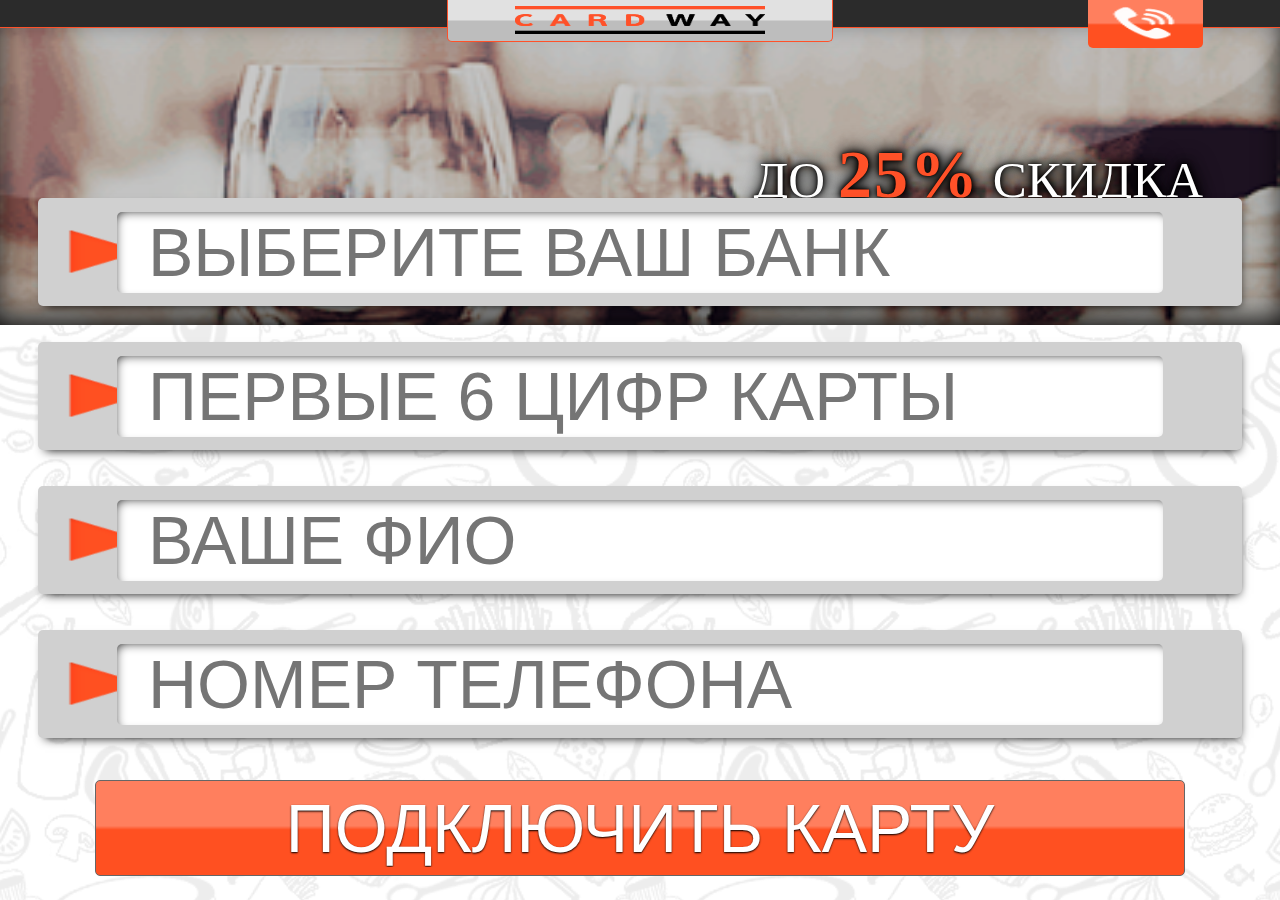
<file: platforms/android/assets/www/index.html>
<!DOCTYPE html> 
<!-- версия программы 12 -->
<html id="html">
    <head>
        <meta charset="utf-8" />
        <meta name="format-detection" content="telephone=no" />
        <!--meta name="viewport" content="user-scalable=yes, initial-scale=1, maximum-scale=1, minimum-scale=1, width=device-width, target-densitydpi=device-dpi" /-->
        <link rel="stylesheet" type="text/css" href="css/index.css" />
		<!--link rel="stylesheet" type="text/css" media="only screen and (max-width:800px)" href="css/800.css" /-->
        
      
        <script type="text/javascript" src="js/jquery-2.1.4.min.js"></script>
        <script type="text/javascript" src="js/index.js"></script>
        <script type="text/javascript" src="js/jquery.maskedinput.js"> </script>
		<script type="text/javascript" charset="utf-8" src="cordova.js"></script>
		<script type="text/javascript" charset="utf-8" src="js/Coordinates.js"></script>
		<script type="text/javascript" charset="utf-8" src="js/geolocation.js"></script>
		<script type="text/javascript" charset="utf-8" src="js/Position.js"></script>
		<script type="text/javascript" charset="utf-8" src="js/PositionError.js"></script>
		<script type="text/javascript" charset="utf-8" src="js/gpsDetector.js"></script>
		<script type="text/javascript" charset="utf-8" src="js/gps.js"></script>

		
    <!-- СЛАЙДЕР -->
        <script src="js/jquery.excoloSlider.min.js"></script>
        <link href="css/jquery.excoloSlider.css" rel="stylesheet" />
    <!-- КОНЕЦ СЛАЙДЕР -->
        
        <title>CardWay</title>
 
    </head>

    <body id="body">

        <div id="wrapper">

<!--------------- ШАПКА ------------------>
                    <div class="header">
                            <div class="logo">
                                <div class="logo_img"></div> 
                            </div>
                            <div class="but_call_wrap">
                                <div class="but_call_body">
                                    <div class="but_call_body_img"></div>
                                </div>
                            </div>
                    </div>
<!--------------- КОНЕЦ - ШАПКА ------------------>

<!--------------- ВЕРХНИЕ БАННЕРЫ ------------------>

                    <div class="banner_str_reg all_banners">
                            <div class="banner_img">
                                    <span class="slogan css_font_size_12">ДО <span class="css_font_size_16">25%</span> СКИДКА<br>В <span class="css_font_size_16">300</span> РЕСТОРАНАХ</span>
                            </div>
                    </div>

                    <div class="banner_str_moi_dannie all_banners">
                            <div class="banner_img">
                                    <span class="slogan css_font_size_12">МОИ ДАННЫЕ</span>
                            </div>
                    </div>

                    <div class="banner_str_filtr all_banners">
                            <div class="banner_img">
                                    <span class="slogan css_font_size_12">ПОИСК ЗАВЕДЕНИЙ</br>ПО ПАРАМЕТРАМ</span>
                            </div>
                    </div>

                    <div class="banner_str_izbrannoe all_banners">
                            <div class="banner_img">
                                    <span class="slogan css_font_size_12">ЗАВЕДЕНИЯ В ИБРАННОМ</span>
                            </div>
                    </div>

                    <div class="banner_poisk_wr all_big_wr all_banners">
                        <div class="all_medium_wr all_margin_center">
                            <div class="pointer"></div>
                            <div class="all_small_wr all_margin_center">
                                <!--div class="css_font_size_18 div_input">ПОИСК ПО НАЗ...</div-->
                                <input class="css_font_size_18 input_stop_click" placeholder="ПОИСК ПО НАЗВАНИЮ" value="" type="text" name="" readonly />
                            </div>
                        </div>
                    </div>    

                    <div class="banner_forma_broni_empty_wr all_big_wr all_banners">
                        <div class="all_medium_wr all_margin_center">
                            <div class="pointer"></div>
                            <div class="all_small_wr all_margin_center">
                                <input form="forma_broni" class="css_font_size_18 input_stop_click" placeholder="НАЗВАНИЕ РЕСТОРАНА" value="" type="text" name="resto_name" readonly />
                            </div>
                        </div>
                    </div>    

                    <!--div class="banner_forma_broni_full_wr all_big_wr all_banners">
                        <div class="all_medium_wr all_margin_center">
                            <div class="pointer"></div>
                            <div class="all_small_wr all_margin_center">
                                <input form="forma_broni" class="css_font_size_18" value="" type="text" name="resto_name" readonly />
                            </div>
                        </div>
                    </div-->
                    <div class="banner_zagolovok_moi_broni all_banners css_font_size_10">
                        <div class="content_zagolovok_moi_broni">
                            <div class="zagolovok_moi_broni_text">НАЗВАНИЕ<br>ЗАВЕДЕНИЯ</div>
                            <div class="zagolovok_moi_broni_text moi_broni_text_status css_font_size_10">СТАТУС</div>
                            <div class="zagolovok_moi_broni_text moi_broni_text_data_zayavki  css_font_size_10">ДАТА </br>ЗАЯВКИ</div>
                            <div class="zagolovok_moi_broni_text moi_broni_text_data_vizita css_font_size_10">ДАТА </br>ВИЗИТА</div>
                        </div>
                    </div>


<!--------------- КОНЕЦ - ВЕРХНИЕ БАННЕРЫ ------------------>


<!--------------- СТРАНИЦА РАГИСТРАЦИИ ------------------>
                    <div class="content_str_reg all_contents">
                        
                        <form class="forma_regist" action="http://test_to_app.zakazstolov24.ru/forma_registr_processing.php" method="post">
                            
                            <div class="reg_banck_wr all_big_wr">
                                <div class="all_medium_wr all_margin_center">
                                    <div class="pointer"></div>
                                    <div class="all_small_wr all_margin_center">
                                        <input class="css_font_size_16" name="bank_name" type="text" value="" placeholder="ВЫБЕРИТЕ ВАШ БАНК" readonly />
                                    </div>
                                </div>
                            </div>    

                            <div class="reg_card_wr all_big_wr">
                                <div class="all_medium_wr all_margin_center">
                                    <div class="pointer"></div>
                                    <div class="all_small_wr all_margin_center">
                                        <!--input class="css_font_size_16" name="card_num" type="text" maxlength="6" value="" placeholder="ПЕРВЫЕ 6 ЦИФР КАРТЫ" onfocus="(this.type='number')" onblur="(this.type='text')" /-->
                                        <input class="css_font_size_16 input_stop_click" name="card_num" type="text" value="" placeholder="ПЕРВЫЕ 6 ЦИФР КАРТЫ" readonly />
                                        <!--script>
                                            $(".reg_card_wr input").mask("9999 - 99 XX - XXXX - XXXX", {placeholder:"_"});
                                        </script-->
                                    </div>
                                </div>
                            </div>    
                            
                            <div class="reg_fio_wr all_big_wr">
                                <div class="all_medium_wr all_margin_center">
                                    <div class="pointer"></div>
                                    <div class="all_small_wr all_margin_center">
                                        <input class="css_font_size_16 input_stop_click" type="text" name="user_fio" value="" placeholder="ВАШЕ ФИО" readonly />
                                    </div>
                                </div>
                            </div>    

                            <div class="reg_phone_wr all_big_wr">
                                <div class="all_medium_wr all_margin_center">
                                    <div class="pointer"></div>
                                    <div class="all_small_wr all_margin_center">
                                        <input class="css_font_size_16 input_stop_click" type="text" name="phone_num" value="" placeholder="НОМЕР ТЕЛЕФОНА" maxlength="11" readonly />
                                        <!--script>
                                            $(".reg_phone_wr input").mask("8 (999) 999-99-99", {placeholder:"_"});
                                        </script-->
                                    </div>
                                </div>
                            </div>    

                            <div class="reg_submit_wr all_but_big_wr">
                                <div class="all_but_medium_wr all_margin_center">
                                    <input class="css_font_size_16 all_margin_center" type="text" value="ПОДКЛЮЧИТЬ КАРТУ" readonly />
                                </div>
                            </div>    

                            <!--input id="submit_reg" class="all_skritiy_input_submit" type="text"-->
                            
                        </form>
                    </div>
<!--------------- КОНЕЦ - СТРАНИЦА РАГИСТРАЦИИ ------------------>


<!--------------- СТРАНИЦА ВСЕ РЕСТОРАНЫ ------------------>
                    <div class="content_vse_restorani all_contents">

                                        <div class="restoran_wr">
                                            <div class="restoran_block all_margin_center">
                                                    <div class="restoran_content">
                                                            <div class="all_restoran_id">
                                                                    +id+
                                                            </div>
                                                            <div class="all_restoran_map_cords">
                                                                    
                                                            </div>
                                                            <div class="restoran_name css_font_size_12 all_restoran_info">
                                                                    <span class="css_font_size_16">+name+</span>
                                                            </div>
                                                            <div class="all_restoran_rating all_restoran_info "></div>
                                                            <div class="restoran_metro css_font_size_12 all_restoran_info">
                                                                    Метро: <span class="css_font_size_14">'+metro+'</span>
                                                            </div>
                                                            <div class="restoran_chek css_font_size_12 all_restoran_info">
                                                                    Средний чек: <span class="css_font_size_14">'+check+' руб.</span>
                                                            </div>
                                                            <div class="restoran_osobennosti css_font_size_12 all_restoran_info"  style="display:none">
                                                                    '+r_osob+'
                                                            </div>
                                                            <div class="restoran_kitch css_font_size_12 all_restoran_info" style="display:none">
                                                                    '+r_kitch+'
                                                            </div>
                                                    </div>
                                            </div>
                                    </div>
                    </div>
<!--------------- КОНЕЦ - СТРАНИЦА ВСЕ РЕСТОРАНЫ ------------------>


<!--------------- СТРАНИЦА РЕСТОРАНА --------------------->


                    <div class="banner_buts_str_restorana_wr all_big_wr all_banners">
                        
                        <div class="restoran_page_map_cords"></div>
						<div class="restoran_page_id"></div>
                        
                        <div class="but_izbrannoe_str_rest_wr all_but_big_wr">
                            <div class="all_but_medium_wr all_margin_center">
                                <input class="css_font_size_12 all_margin_center" type="text" value="В ИЗБРАННОЕ" readonly />
                            </div>
                        </div> 
                        
                        <div class="but_map_str_rest_wr all_but_big_wr">
                            <div class="all_but_medium_wr all_margin_center">
                                <input class="css_font_size_12 all_margin_center" type="text" value="НА КАРТЕ" readonly />
                            </div>
                        </div>    
                                    
                        <div class="block_foto_restorana">
                            <div id="sliderA" class="slider"></div>
                            <div class="foto_restorana_shadow"></div>
                        </div> 
                    </div>

                    <div class="content_str_restorana all_contents css_font_size_18">
                        
                            <div class="about_resto_name">НАЗВАНИЕ РЕСТОРАНА</div>

                            <div class="but_zabronirovat_str_rest_wr all_but_big_wr">
                                <div class="all_but_medium_wr all_margin_center">
                                    <input class="css_font_size_12 all_margin_center" type="text" value="ЗАБРОНИРОВАТЬ" readonly />
                                </div>
                            </div>    
                        
                            <div class="str_rest_info_block css_font_size_14">
                                
                                <div class="about_resto_sale all_resto_info_block">
                                        <div class="all_resto_info_block_img"></div>
                                        <div class="all_resto_info_block_text">СКИДКА</div>
                                </div>
                                
                                <div class="about_resto_metro all_resto_info_block">
                                        <div class="all_resto_info_block_img"></div>
                                        <div class="all_resto_info_block_text">МЕТРО</div>
                                </div>

                                <div class="about_resto_adres all_resto_info_block">
                                        <div class="all_resto_info_block_img"></div>
                                        <div class="all_resto_info_block_text">АДРЕС</div>
                                </div>

                                <div class="about_resto_chek all_resto_info_block">
                                        <div class="all_resto_info_block_img"></div>
                                        <div class="all_resto_info_block_text">СРЕДНИЙ ЧЕК</div>
                                </div>

                                <div class="about_resto_vremya all_resto_info_block">
                                        <div class="all_resto_info_block_img"></div>
                                        <div class="all_resto_info_block_text">ВРЕМЯ РАБОТЫ</div>
                                </div>

                                <div class="about_resto_kitchen all_resto_info_block">
                                        <div class="all_resto_info_block_img"></div>
                                        <div class="all_resto_info_block_text">ТИП КУХНИ</div>
                                </div>
                                                            
                                <div class="but_eshe_str_rest_wr all_resto_info_block">
                                        <a href="#" style="text-decoration: initial">
                                                <input class="css_font_size_14 all_margin_center" type="text" value="Показать больше..." readonly />
                                        </a>
                                </div> 
                            </div>
                            
                            <div class="str_rest_info_block str_rest_info_block_3 css_font_size_14">
                                <div class="zagolovok_resto_opisanie all_filtr_nazvanie_polya css_font_size_12">
                                    ВЫДЕРЖКА ИЗ МЕНЮ
                                </div>
                                <div class="about_resto_menu">
                                    <div class="menu_zagolovok_bluda menu_zagolovok_salad css_font_size_12">САЛАТЫ</div>
                                    <div class="menu_salad_1 all_resto_menu_name_position">-</div>
                                    <div class="menu_salad_1_cost all_resto_menu_cost_position">-</div>
                                    <div class="menu_salad_2 all_resto_menu_name_position">-</div>
                                    <div class="menu_salad_2_cost all_resto_menu_cost_position">-</div>
                                    <div class="menu_zagolovok_bluda menu_zagolovok_soup css_font_size_12">ПЕРВЫЕ БЛЮДА</div>
                                    <div class="menu_soup_1 all_resto_menu_name_position">-</div>
                                    <div class="menu_soup_1_cost all_resto_menu_cost_position">-</div>
                                    <div class="menu_soup_2 all_resto_menu_name_position">-</div>
                                    <div class="menu_soup_2_cost all_resto_menu_cost_position">-</div>
                                    <div class="menu_zagolovok_bluda menu_zagolovok_dishes css_font_size_12">ГОРЯЧИЕ БЛЮДА</div>
                                    <div class="menu_main_dishes_1 all_resto_menu_name_position">-</div>
                                    <div class="menu_main_dishes_1_cost all_resto_menu_cost_position">-</div>
                                    <div class="menu_main_dishes_2 all_resto_menu_name_position">-</div>
                                    <div class="menu_main_dishes_2_cost all_resto_menu_cost_position">-</div>
                                    <div class="menu_zagolovok_bluda menu_zagolovok_drinks css_font_size_12">НАПИТКИ</div>
                                    <div class="menu_drinks_1 all_resto_menu_name_position">-</div>
                                    <div class="menu_drinks_1_cost all_resto_menu_cost_position">-</div>
                                    <div class="menu_drinks_2 all_resto_menu_name_position">-</div>
                                    <div class="menu_drinks_2_cost all_resto_menu_cost_position">-</div>
                                </div>
                                </br>
                            </div>
                            
                            <div class="str_rest_info_block str_rest_info_block_4 css_font_size_14">
                                <div class="zagolovok_resto_opisanie all_filtr_nazvanie_polya css_font_size_12">
                                    ОСОБЕННОСТИ
                                </div>
                                <div class="about_resto_feature">
                                    <!--div class='wr_img'><img class='all_resto_feature_name_position css_font_size_12' src='img/feature/actor.png' /></div><div class='text_feature'>есть сцена</div>
                                    <div class='wr_img'><img class='all_resto_feature_name_position css_font_size_12' src='img/feature/actor.png' /></div><div class='text_feature'>есть сцена</div>
                                    <div class='wr_img'><img class='all_resto_feature_name_position css_font_size_12' src='img/feature/actor.png' /></div><div class='text_feature'>есть сцена</div>
                                    <div class='wr_img'><img class='all_resto_feature_name_position css_font_size_12' src='img/feature/actor.png' /></div><div class='text_feature'>есть сцена</div>
                                    <div class='wr_img'><img class='all_resto_feature_name_position css_font_size_12' src='img/feature/actor.png' /></div><div class='text_feature'>есть сцена</div>
                                    <div class='wr_img'><img class='all_resto_feature_name_position css_font_size_12' src='img/feature/actor.png' /></div><div class='text_feature'>есть сцена</div>
                                    <div class='wr_img'><img class='all_resto_feature_name_position css_font_size_12' src='img/feature/actor.png' /></div><div class='text_feature'>есть сцена</div>
                                    <div class='wr_img'><img class='all_resto_feature_name_position css_font_size_12' src='img/feature/actor.png' /></div><div class='text_feature'>есть сцена</div>
                                    <div class='wr_img'><img class='all_resto_feature_name_position css_font_size_12' src='img/feature/actor.png' /></div><div class='text_feature'>есть сцена</div>
                                    <div class='wr_img'><img class='all_resto_feature_name_position css_font_size_12' src='img/feature/actor.png' /></div><div class='text_feature'>есть сцена</div>
                                    <div class='wr_img'><img class='all_resto_feature_name_position css_font_size_12' src='img/feature/actor.png' /></div><div class='text_feature'>есть сцена</div-->
                                </div>
                                </br>
                            </div>

                            <div class="str_rest_info_block str_rest_info_block_2 css_font_size_14">
                                <div class="zagolovok_resto_opisanie all_filtr_nazvanie_polya css_font_size_12">
                                    О ЗАВЕДЕНИИ
                                </div>
                                <div class="about_resto_opisanie">
                                    Описание заведения отсутствует
                                </div>
                                </br>
                            </div>
                    </div>
<!--------------- КОНЕЦ - СТРАНИЦА РЕСТОРАНА --------------------->

<!--------------- СТРАНИЦА БРОНИРОВАНИЯ --------------------->
                    <div class="content_zabronirovat_stol all_contents">

                        <form id="forma_broni" class="forma_broni" action="http://test_to_app.zakazstolov24.ru/booking.php" method="post">


                                <div class="date_broni_wr all_big_wr">
                                    <div class="all_medium_wr all_margin_center">
                                        <div class="pointer"></div>
                                        <span class="name_for_input all_margin_center css_font_size_14">ДАТА ВИЗИТА</span>
                                        <div class="all_small_wr all_mini_input all_margin_center" >
                                            <input id="date_broni_input" class="css_font_size_16" value="" type="text" name="date_broni" readonly="readonly"/>
                                            <script>
                                                var dt = new Date();
                                                var month = dt.getMonth() + 1 + "";
                                                var day = dt.getDate();
                                                if (day<10) day ='0'+day;
                                                var year = dt.getFullYear();
                                                var str_month = 'сегодня';	
                                              
                                                switch (month){
                                                        case "1":
                                                                str_month = "января";
                                                        break
                                                        case "2":
                                                                str_month = "февраля";
                                                        break
                                                        case "3":
                                                                str_month = "марта";
                                                        break
                                                        case "4":
                                                                str_month = "апреля";
                                                        break
                                                        case "5":
                                                                str_month = "мая";
                                                        break
                                                        case "6":
                                                                str_month = "июня";
                                                        break
                                                        case "7":
                                                                str_month = "июля";
                                                        break
                                                        case "8":
                                                                str_month = "августа";
                                                        break
                                                        case "9":
                                                                str_month = "сентября";
                                                        break
                                                        case "10":
                                                                str_month = "октября";
                                                        break
                                                        case "11":
                                                                str_month = "ноября";
                                                        break
                                                        case "12":
                                                                str_month = "декабря";
                                                        break
                                                }
                                                $("#date_broni_input").val(day + " " + str_month);
                                            </script>
                                        </div>
                                    </div>
                                </div>    

                                <div class="time_broni_wr all_big_wr">
                                    <div class="all_medium_wr all_margin_center">
                                        <div class="pointer"></div>
                                        <span class="name_for_input all_margin_center css_font_size_14">ВРЕМЯ ВИЗИТА</span>
                                        <div class="all_small_wr all_mini_input all_margin_center" >
                                            <input id="time_broni_input" class="css_font_size_16" value="" type="text" name="time_broni" readonly="readonly" />
                                            <script>
                                                var dt_time = new Date();
                                                var hour = dt_time.getHours()+1;
                                                if (hour<10) hour='0'+hour;
                                                var minute = dt_time.getMinutes();
                                                if (minute<10) minute ='0'+minute;
                                                time_broni_input.value = hour+':'+minute;
                                            </script>
                                        </div>
                                    </div>
                                </div>    

                                <div class="number_person_wr all_big_wr">
                                    <div class="all_medium_wr all_margin_center">
                                        <div class="pointer"></div>
                                        <span class="name_for_input all_margin_center css_font_size_14">ПЕРСОН</span>
                                        <div class="all_small_wr all_mini_input all_margin_center">
                                            <input class="css_font_size_16" placeholder="" value="2 персоны" type="text" name="number_person" readonly="readonly" />
                                        </div>
                                    </div>
                                </div>    

                                <div class="pojelaniy_broni_wr all_big_wr">
                                    <div class="all_medium_wr all_margin_center">
                                        <div class="pointer"></div>
                                        <div class="all_small_wr all_margin_center">
                                            <!--input class="css_font_size_16" placeholder="ПОЖЕЛАНИЯ: этаж, vip, ..." type="text" name="pojelaniy_broni"-->
                                            <textarea class="css_font_size_16" rows="1" cols="1" name="pojelaniy_broni" placeholder="ПОЖЕЛАНИЯ: этаж, vip, ..."></textarea>
                                        </div>
                                    </div>
                                </div> 

                                <input id="tel_number_input" style="display:none" type="text" value="" name="tel_number" />

                                <div class="reserv_submit_wr all_but_big_wr">
                                    <div class="all_but_medium_wr all_margin_center">
                                        <input class="css_font_size_16 all_margin_center" type="text" value="ПОДТВЕРДИТЬ БРОНЬ" readonly />
                                    </div>
                                </div>    

                                <input id="submit_broni" class="all_skritiy_input_submit" type="text">
                        </form>

                    </div>
<!--------------- КОНЕЦ - СТРАНИЦА БРОНИРОВАНИЯ --------------------->


<!--------------- СТРАНИЦА ПОИСК ПО ПАРАМЕТРАМ (ФИЛЬТР) --------------------->

                    <div class="content_filtr all_contents">

                        <div class="all_filtr_nazvanie_polya css_font_size_10">Средний чек</div>

                        <form class="filtr_block_radio_but all_but_blocks css_font_size_14">
                                <input type="checkbox"  id="chek_do_1500" class="bill_radio resto_filtr all_resto_filtr_input"/>
                                <label class="all_but_medium_wr"><span>до 1500</span></label>

                                <input type="checkbox"  id="chek_1500_3000" class="bill_radio resto_filtr all_resto_filtr_input" /> 
                                <label class="all_but_medium_wr chek_1500_3000"><span>1500 - 3000</span></label>

                                <input type="checkbox"  id="chek_bolee_3000" class="bill_radio resto_filtr all_resto_filtr_input" /> 
                                <label class="all_but_medium_wr"><span>более 3000</span></label>
                        </form> 

                        <div class="filtr_metro_wr all_big_wr">
                            <div class="all_filtr_nazvanie_polya css_font_size_10" style="display:none" >Станции метро</div>
                            <div class="all_medium_wr all_margin_center">
                                <div class="pointer"></div>
                                <div class="pointer_close"></div>
                                <div class="all_small_wr all_margin_center">
                                    <!--input class="css_font_size_16" type="text" name="filtr_metro" value="" placeholder="ВЫБЕРИТЕ МЕТРО" readonly /-->
                                    <div class="text_div css_font_size_16">ВЫБЕРИТЕ МЕТРО</div>
                                </div>
                            </div>
                        </div>    

                        <div class="filtr_kitchen_wr all_big_wr">
                            <div class="all_filtr_nazvanie_polya css_font_size_10" style="display:none" >Тип кухни</div>
                            <div class="all_medium_wr all_margin_center">
                                <div class="pointer"></div>
                                <div class="pointer_close"></div>
                                <div class="all_small_wr all_margin_center">
                                    <!--input class="css_font_size_16" type="text" name="filtr_kitchen" value="" placeholder="ВЫБЕРИТЕ ТИП КУХНИ" readonly /-->
                                    <div class="text_div css_font_size_16">ВЫБЕРИТЕ ТИП КУХНИ</div>
                                </div>
                            </div>
                        </div>    

                        <div class="filtr_osobennost_wr all_big_wr">
                            <div class="all_filtr_nazvanie_polya css_font_size_10" style="display:none" >Особенности заведения</div>
                            <div class="all_medium_wr all_margin_center">
                                <div class="pointer"></div>
                                <div class="pointer_close"></div>
                                <div class="all_small_wr all_margin_center">
                                    <!--input class="css_font_size_16" type="text" name="filtr_osobennost" value="" placeholder="ВЫБЕРИТЕ ОСОБЕННОСТИ" readonly /-->
                                    <div class="text_div css_font_size_16">ВЫБЕРИТЕ ОСОБЕННОСТИ</div>
                                </div>
                            </div>
                        </div>  

                        <div class="filtr_submit_wr all_but_big_wr">
                            <div class="all_but_medium_wr all_margin_center">
                                <a href="#" style="text-decoration: initial">
                                <input type="button" id="construction" class="css_font_size_16 all_margin_center" value="ПОКАЗАТЬ ВСЕ">
                                </a>
                            </div>
                        </div>    
                    </div>

<!--------------- КОНЕЦ - СТРАНИЦА ПОИСК ПО ПАРАМЕТРАМ --------------------->


<!--------------- СТРАНИЦА ЗАВЕДЕНИЯ НА КАРТЕ --------------------->
                    <div class="content_pokazat_na_karte all_contents">

                          <div id="map"></div>

                    </div>
<!--------------- КОНЕЦ - СТРАНИЦА ЗАВЕДЕНИЯ НА КАРТЕ --------------------->


<!--------------- СТРАНИЦА ИЗБРАННОЕ --------------------->
                    <div class="content_izbrannoe all_contents">
						<div class="all_favorites_id"></div>
                        </br>
                            <div class="restoran_wr">
                            </div>
                    </div>
<!--------------- КОНЕЦ - СТРАНИЦА ИБРАННОЕ --------------------->


<!--------------- СТРАНИЦА МОИ БРОНИ --------------------->
                    <div class="content_moi_broni all_contents">
                        <div class="all_booking">
                                                                        <div class="moi_broni_info_big_wr css_font_size_14">
                                                                                <div class="moi_broni_info_medium_wr all_margin_center">
                                                                                        <div class="all_info_moi_broni moi_broni_resto_name">
                                                                                                НАЗВАНИЕ
                                                                                        </div>
                                                                                        <div class="all_info_moi_broni"> 
                                                                                                Принята
                                                                                        </div>	
                                                                                        <div class="all_info_moi_broni moi_broni_text_data_zayavki css_font_size_10"> 
                                                                                                2015.03.02</br>11:00
                                                                                        </div>
                                                                                        <div class="all_info_moi_broni moi_broni_text_data_vizita css_font_size_10">
                                                                                                <div class="moi_broni_vremya_zayavki">2015.03.02</div><div class="moi_broni_data_zayavki">11:00</div>
                                                                                        </div>
                                                                                        <div class="all_info_moi_broni delete_line_moi_broni">
                                                                                        </div>	
                                                                                </div>
                                                                        </div>
                        </div>

                    </div>
<!--------------- КОНЕЦ - СТРАНИЦА МОИ БРОНИ --------------------->

                </div>

            </div>
<!--------------- КОНЕЦ - wrapper --------------------->


        
<!--------------- МЕНЮ ------------------>
        <div class="wr_menu">
                <div class="wr_menu_content">
                        <div class="menu_decor">
                                <div></div>
                                <div></div>
                                <div></div>
                        </div>
                </div>
        </div>
<!--------------- КОНЕЦ - МЕНЮ ------------------> 


<!--------------- МОДАЛЬНЫЕ ОКНА -------------------->
    <!-- модальное окно - общая ЗАЛИВКА -->
            <div class="zalivka_modal all_modals" id="zalivka_modal"></div>	
    <!-- конец - модальное окно - общая ЗАЛИВКА -->
    
    
    <!-- модальное окно - MENU -->
            <div class="all_modals menu_modal">
                    <div class="menu_decor">
                            <div></div>
                            <div></div>
                            <div></div>
                    </div>
                    <div class="menu_content css_font_size_16">
                            <div class="item_k_spisku_restoranov all_menu_item">
                                    <div class="all_icons_for_menu icon_k_spisku_restoranov"></div>
                                    <div class="all_menu_item_text">Все рестораны</div>
                            </div>
                            <div class="item_forma_broni all_menu_item">
                                    <div class="all_icons_for_menu icon_forma_broni"></div>                                                    
                                    <div class="all_menu_item_text">Форма бронирования</div>
                            </div>
                            <div class="item_menu_poisk_param all_menu_item">
                                    <div class="all_icons_for_menu icon_poisk_param"></div>                                                    
                                    <div class="all_menu_item_text">Фильтр</div>
                            </div>
                            <div class="item_menu_poblizoti all_menu_item">
                                    <div class="all_icons_for_menu icon_poblizoti"></div>                                                    
                                    <div class="all_menu_item_text">На карте</div>
                            </div>
                            <div class="item_menu_izbrannoe all_menu_item">
                                    <div class="all_icons_for_menu icon_izbrannoe"></div>                                                    
                                    <div class="all_menu_item_text">Избранное</div>
                            </div>
                            <div class="item_menu_broni all_menu_item">
                                    <div class="all_icons_for_menu icon_broni"></div>                                                    
                                    <div class="all_menu_item_text">Мои брони</div>
                            </div>
                            <div class="item_menu_dannie all_menu_item">
                                    <div class="all_icons_for_menu icon_dannie"></div>                                                    
                                    <div class="all_menu_item_text">Мои данные</div>
                            </div>
                    </div>
            </div>
    <!-- конец - модальное окно - MENU -->
    
    
    <!-- модальное окно - контакты -->
            <div class="all_modals call_modal">
                    <div class="call_modal_content">
                            <div class="close_modal"></div>

                            <div class="zakazat_zvonok_wr all_but_big_wr">
                                <div class="all_but_medium_wr all_margin_center">
                                    <input class="css_font_size_14 all_margin_center" type="button" value="ЗАКАЗАТЬ ОБРАТНЫЙ ЗВОНОК" />
                                </div>
                            </div>    

                            <div class="sdelat_zvonok_wr all_but_big_wr">
                                <div class="all_but_medium_wr all_margin_center">
                                    <input class="css_font_size_14 all_margin_center" type="button" value="НАПИСАТЬ НАМ" />
                                </div>
                            </div>

                            <div class="contacts css_font_size_10">
                                +7 (495) 722-00-23 <br/><br/>
                                <span>info@cardway.ru</span>
                            </div>

                     </div>
            </div>
    <!-- конец - модальное окно - контакты -->

    <!-- модальное окно - выбор БАНКА -->
            <div class="filtr_banck_modal all_filtr_modals all_modals css_font_size_16">
                    <div class="all_modal_head">Выберите Ваш Банк</div>
                    
                    <form id="filtr_banck_modal_content" class="all_modals_content"></form>
                    
                    <div class="contacts css_font_size_10" style="font-size: 13px;">
                            +7 (495) 722-00-23 <br><br>
                            info@cardway.ru
                    </div>                    
            </div>
    <!-- конец - модальное окно - выбор БАНКА -->

    <!-- модальное окно - выбор МЕТРО -->
            <div class="filtr_metro_modal all_filtr_modals all_modals css_font_size_16">
                    <div class="all_modal_head">Выберите метро</div>
                    <input type="text" class="metro_search" value="" placeholder="ПОИСК МЕТРО" />
                    <form id="filtr_metro_modal_content" class="all_modals_content"></form>
                    <div class="filtr_metro_reset_but_wr all_but_big_wr">
                        <div class="all_but_medium_wr all_margin_center">
                            <input form="#" class="css_font_size_16 all_margin_center" type="reset" value="СБРОСИТЬ" />
                        </div>
                    </div>    
                    <div class="all_ok_close_but all_but_big_wr">
                        <div class="all_but_medium_wr all_margin_center">
                            <input class="css_font_size_16 all_margin_center" type="button" value="OK" />
                        </div>
                    </div>    
            </div>
    <!-- конец - модальное окно - выбор МЕТРО -->

    <!-- модальное окно - выбор ТИПА КУХНИ -->
            <div class="filtr_kitchen_modal all_filtr_modals all_modals css_font_size_16">
                    <div class="all_modal_head">Выберите тип кухни</div>
                    
                    <form id="filtr_kitchen_modal_content" class="all_modals_content"></form>
                    <div class="filtr_kitchen_reset_but_wr all_but_big_wr">
                        <div class="all_but_medium_wr all_margin_center">
                            <input form="#" class="css_font_size_16 all_margin_center" type="reset" value="СБРОСИТЬ" />
                        </div>
                    </div>    
                    <div class="all_ok_close_but all_but_big_wr">
                        <div class="all_but_medium_wr all_margin_center">
                            <input class="css_font_size_16 all_margin_center" type="button" value="OK" />
                        </div>
                    </div>    
            </div>
    <!-- конец - модальное окно - выбор ТИПА КУХНИ -->

    <!-- модальное окно - выбор ОСОБЕННОСТИ -->
            <div class="filtr_osobennost_modal all_filtr_modals all_modals css_font_size_16">
                    <div class="all_modal_head">Выберите особенности</div>
                    
                    <form id="filtr_osobennost_modal_content" class="all_modals_content"></form>
                    <div class="filtr_osobennost_reset_but_wr all_but_big_wr">
                        <div class="all_but_medium_wr all_margin_center">
                            <input form="#" class="css_font_size_16 all_margin_center" type="reset" value="СБРОСИТЬ" />
                        </div>
                    </div>    
                    <div class="all_ok_close_but all_but_big_wr">
                        <div class="all_but_medium_wr all_margin_center">
                            <input class="css_font_size_16 all_margin_center" type="button" value="OK" />
                        </div>
                    </div>    
            </div>
    <!-- конец - модальное окно - выбор ОСОБЕННОСТИ -->
    
    <!-- модальное окно - ALERT -->
            <div class="new_alert_modal all_modals all_margin_center css_font_size_16">
                    <div class="all_modal_head" style="height: initial"></div>
                    <div class="all_modals_content"></div>
                    <div class="all_ok_close_but all_but_big_wr" style="height: 30%">
                        <div class="all_but_medium_wr all_margin_center">
                            <input class="css_font_size_16 all_margin_center" type="button" value="OK" />
                        </div>
                    </div>    
            </div>
    <!-- конец - модальное окно - ALERT -->

    <!-- модальное окно - ВЫБОР ВРЕМЕНИ/ДАТЫ/КОЛИЧЕСТВО ПЕРСОН -->
            <div class="modal_param_change all_modals all_margin_center">
                <div class="wr_block_result">
                    <div class="css_font_size_16">Укажите...</div>
                    <input id="wr_block_result_input" value="" type="text" readonly />
                </div>
                <div class="wr_drum">
                    <div class="first_drum_block all_drums">
                        <div class="first_drum_content all_drums_content">
                            <div>Данные</div>
                        </div>
                    </div>
                    <div class="second_drum_block all_drums">
                        <div class="second_drum_content all_drums_content"></div>
                    </div>
                </div>
                <div class="all_ok_close_but all_but_big_wr">
                    <div class="all_but_medium_wr all_margin_center">
                        <input class="css_font_size_16 all_margin_center" type="button" value="OK" />
                    </div>
                </div>
            </div>
    <!-- конец - модальное окно - ВЫБОР ВРЕМЕНИ -->
    
    <!-- модальное окно - ЗАГРУЗКА -->
    
            <div class="modal_load_page all_modals all_margin_center css_font_size_16">
                <div class="all_modal_head css_font_size_14" style="height: initial">Подождите идет загрузка...</div>
                    <img class="wait all_margin_center" src="img/wait.gif" /> <!--картинка индикатора загрузки-->
                    <div class="all_ok_close_but all_but_big_wr">
                        <div class="all_but_medium_wr all_margin_center">
                            <input class="css_font_size_16 all_margin_center" type="button" value="OK" />
                        </div>
                    </div>    
            </div>
 
    <!-- конец - модальное окно - ЗАГРУЗКА -->
    
    <!-- модальное окно - НАПИСАТЬ НАМ -->
    
            <!--div class="mail_to_modal all_modals all_margin_center css_font_size_16">
                    <div class="all_modal_head">Введите текс сообщения</div>
                    
                    <form id="filtr_osobennost_modal_content" class="all_modals_content">
                        <input />
                    </form>
                    <div class="all_ok_close_but all_but_big_wr">
                        <div class="all_but_medium_wr all_margin_center">
                            <input form="#" class="css_font_size_16 all_margin_center" type="reset" value="СБРОСИТЬ" />
                        </div>
                    </div>    
                    <div class="all_ok_close_but all_but_big_wr">
                        <div class="all_but_medium_wr all_margin_center">
                            <input class="css_font_size_16 all_margin_center" type="button" value="OK" />
                        </div>
                    </div>    
            </div-->
            
            <div class="mail_to_modal all_modals all_margin_center css_font_size_16">
                    <div class="all_modal_head" >Введите текст сообщения</div>
                    <form class="forma_regist"  action="http://test_to_app.zakazstolov24.ru/mail_to_processing.php" method="post">
                        <div class="all_modals_content">
                            <textarea id="mail_for_us" class="css_font_size_16" value="" rows="5" name="napisat_nam" placeholder="  ..."></textarea>
                        </div>
                        <div class="mail_to_but_reset all_ok_close_but all_but_big_wr">
                            <div class="all_but_medium_wr all_margin_center">
                                <input form="#" class="css_font_size_16 all_margin_center" type="button" value="СБРОСИТЬ" readonly/>
                            </div>
                        </div>    
                        <div class="mail_to_but_ok all_ok_close_but all_but_big_wr">
                            <div class="all_but_medium_wr all_margin_center">
                                <input class="css_font_size_16 all_margin_center" type="button" value="OK" readonly/>
                            </div>
                        </div> 
                    </form>
            </div>

 
    <!-- конец - модальное окно - НАПИСАТЬ НАМ -->
    
    <!-- кнопка наверх -->
    <div class="but_up">
        <div>Наверх</div>
    </div>
    <!-- конец - кнопка наверх -->
    
    
<!--------------- КОНЕЦ - МОДАЛЬНЫЕ ОКНА -------------------->

<!--------------- ТЕСТИЛКА -------------------->




<!--------------- КОНЕЦ - ТЕСТИЛКА -------------------->

		
        
    </body>

    <script type="text/javascript">
        app.initialize();
    </script>
	
</html>
</file>
<file: platforms/android/assets/www/css/index.css>
/* ОБЩИЕ ПРАВИЛА ДЛЯ ГРУПП ЭЛЕМЕНТОВ */

* {
    margin: 0;
    padding: 0;
    border: 0;
    -webkit-tap-highlight-color: transparent;
    font-weight: normal;
}

.css_font_size_6{
    font-size: 6px;
}
.css_font_size_8{
    font-size: 8px;
}
.css_font_size_10{
    font-size: 10px;
}
.css_font_size_12{
    font-size: 12px;
}
.css_font_size_14{
    font-size: 14px;
}
.css_font_size_16{
    font-size: 16px;
}

.all_margin_center{
    position: absolute;
    margin: auto;
    top: 0;
    bottom: 0;
    left: 0;
    right: 0;
}

.all_contents{ /* Все страницы приложения */
	display:none;
	width:92%;
	height:80%;
	margin:0% 0 0 8%;
	position: relative;
        /*position: absolute;*/
        bottom: 0;
}

.all_menu_item{ /* Пункты меню из списка меню */
        position: relative;
	display:table;
	width:88%;
	height:14.3%;
	border-bottom:dashed 1px silver;
	vertical-align:middle;
	text-align:left;
	/*padding:0 3% 0 3%;*/
        left: 6%;
	color:#454545;
        background-position-x: 0%;
}

.all_menu_item_hover{
        background-position-x: 100% !important;
        color: black !important;
        font-weight: bold !important;
}

.all_menu_item_text{	/* Контент пунктов меню */
	display:table-cell;
	vertical-align:middle;
        width: 82%;
        font-weight: inherit;
}

.all_icons_for_menu{
    display: inline-block;
    position: absolute;
    width: 12%;
    height: 50%;
    background: url(../img/cins_for_menu_v2.png) no-repeat;
    background-size: 300% 800%;
    background-position-x: inherit !important;
    margin: auto;
    top: 0;
    bottom: 0;
}

.all_modals{ /* Все всплывающие окна */
	position: fixed;
	display: none;
        text-align:center;
        width: 100%;
        height: 100%;
	z-index:100;
	/*padding-top: 4%;*/
        top:0;
	/*bottom: 0;*/
	margin: auto;
}

.all_modals_content{ /* Все элементы всплывающих окон / временное правило */
        position: relative;
        display: inline-block;
        height: 77%;
        width: 80%;
        overflow-y: scroll;
        text-align: left;
        border-top: 4px solid #ff5129;
        border-bottom: 4px solid #ff5129;
}

.all_skritiy_input_submit{
        display: none;
}

.all_big_wr, .all_but_big_wr {
        position: relative;
        width: 100%;
        height: 20%;
}

.all_medium_wr {
        display:table;
        width: 94%;
        height: 75%;
        background: #d0d0d0;
        border-radius: 5px;
        box-shadow: black 2px 5px 10px -5px;
}

.all_small_wr {
        display: table;
        width: 87%;
        height: 75%;
        right: -8%;
        vertical-align: middle;
}

.all_small_wr input, .all_small_wr div, .all_small_wr textarea{
        display: table-cell;
        vertical-align: middle;
        width: 97%;
        height: 100%;
        padding-left: 3%;
        border-radius: 5px;
        background: white;
        text-align:inherit;
        box-shadow: inset black 3px 4px 12px -6px;
}

.all_but_big_wr input{
        width: 100%;
        background: none !important;
        color: white;
        text-shadow: 0px 1px 2px black;
        text-align:center;
}

.all_but_medium_wr{
        width: 85%;
        height: 65%;
        background: url(../img/bg_but.png);
        background-size: 100% 100%;
        //background: -webkit-gradient(linear, left top, left bottom, color-stop(0%,#ff7e60), color-stop(48%,#ff7e60), color-stop(52%,#ff5129), color-stop(100%,#ff5129));
        color:white;
        border-radius:5px;
        border: solid 1px #666666;
}

.all_but_medium_wr_hover{
        background-color:#ff5128;
        background:  -webkit-gradient(linear, left top, left bottom, color-stop(0%,#ff5129), color-stop(38%,#ff5129), color-stop(62%,#ff7e60), color-stop(100%,#ff7e60));
        box-shadow: inset black 1px 1px 15px -5px;
}

.all_modal_head {
        display: inline-block;
        margin: auto;
        width: 85%;
        height: 7%;
        margin-top:4%;
        bottom: initial;
        text-align: center;
        //border-bottom: 4px solid #ff5129;
        color: white;
        text-transform: uppercase;
        font-weight: bold;
}

.all_banners{
        display: none;
        z-index: 1;
        height: 17%;
        /*bottom: -1%;*/
}

.banner_poisk_wr .all_medium_wr{
        height: 65%;
}

/* КОНЕЦ - ОБЩИЕ ПРАВИЛА ДЛЯ ГРУПП ЭЛЕМЕНТОВ */


html, body, #wrapper{
        height: 100%;
        width:100%;
}
html{
        background: url(../img/main_bg_v8.png) repeat;
        background-size: 50%;
}

#wrapper{
	position:absolute;
	/*background-color:#f5f5f5;*/
	font-family:verdana;
	/*background: url(../img/main_bg_v2.png) repeat;
        background-size: 1.5%;*/
}


/* ШАПКА */
.header{
	position:relative;
	/*display:table;*/
	width:100%;
	height:3%;
	top:0;
	border-bottom:1px solid #ff5129;
        margin-bottom: -1px;
        text-align:center;
	background-color:#2b2b2b;
	z-index:10;
}

.logo{
        position: absolute;
        margin: auto;
        left: 0;
        right: 0;
        width: 30%;
        height: 150%;
        background-color: silver;
        //background: url(../img/bg_but.png) repeat-x;
        background: -webkit-gradient(linear, left top, left bottom, color-stop(0%,#e1e1e1), color-stop(48%,#e1e1e1), color-stop(52%,#bdbdbd), color-stop(100%,#bdbdbd));
        border-radius: 0 0 5px 5px;
        border: 1px solid #ff5129;
        border-top: none;
        z-index: 1;
}

.logo_img{
        display: block;
        background-image: url(../img/logo_cardway_big.png);
        background-repeat: no-repeat;
        background-size: 65% 70%;
        background-position: 50% 50%;
        position: absolute;
        width: 100%;
        height: 100%;
}

.but_call_wrap{
        position: absolute;
        width: 15%;
        height: 220%;
        right: 3%;
        /*outline: solid 2px white;*/
}

.but_call_wrap_hover .but_call_body_img{
        background-position: -5% 29% !important;
}

.but_call_body{
        width: 60%;
        height: 80%;
        top: 0px;
        right: 0%;
        left: 0%;
        margin: auto;
        position: absolute;
        background: url(../img/bg_but.png);
        background-size: 100% 100%;
        //background: -webkit-gradient(linear, left top, left bottom, color-stop(0%,#ff7e60), color-stop(48%,#ff7e60), color-stop(52%,#ff5128), color-stop(100%,#ff5128));
        border-radius: 0em 0em 5px 5px;       
}

.but_call_body_img{
        width: 100%;
        height: 100%;
        background: url(../img/cins_for_menu_v2.png) no-repeat;
        background-size: 250% 780%;
        background-position: 50% 29%;
}
/* КОНЕЦ - ШАПКА */

/* КНОПКА "НАВЕРХ" */
.but_up {
  display: none;
  position: fixed;
  top: 0;
  background: rgba(0, 0, 0, 0.70);
  /* height: 30px; */
  width: 100%;
  text-align: center;
  padding: 8px 0;
  text-transform: uppercase;
  color: white;
  text-shadow: 1px 1px 0 black;
  letter-spacing: 1px;
  z-index: 100;
}
/* КОНЕЦ - КНОПКА "НАВЕРХ" */

/* МЕНЮ */
.wr_menu{
        position: absolute;
        left: 0;
        width: 8%;
        height: 80%;
        z-index: 100;
}

.wr_menu_content{
        width: 45%;
        left: 0;
        position: absolute;
        background: #d0d0d0;
        border-radius: 0 5px 5px 0;
        margin: auto;
        bottom: 2%;
        box-shadow: 4px 3px 10px -5px black;
        border: 1px solid silver;
}

.menu_modal{
        display: none;
        width: 80%;
        left: 0%;
        height: 74%;
        top: initial;
        bottom: 2%;
        background: white;
	border-radius:0 5px 5px 0;
	box-shadow: 4px 3px 10px -5px black;
}

.menu_decor{
        position: absolute;
        display: inline-block;
        width: 15px;
        /* height: 50px; */
        top: 5px;
        right: -5px;
        z-index: 1;
}

.menu_decor div{
        position: relative;
        display: block;
        width: 100%;
        height: 4px;
        background: #FF4F21;
        margin: 5px 0;
}

.menu_modal .menu_decor{
        width: 35px;
        right: 5px;
}

.menu_content{
	display:table;
	width:100%;
	height:100%;
}

.item_menu_dannie{
	border-bottom:none;	
}

.icon_forma_broni{
        background-position: 0 14.5%;
}

.icon_call_back{
        background-position: 0 29%;
}

.icon_poisk_param{
        background-position: 0 43.5%;
}

.icon_poblizoti{
        background-position: 0 58%;
}

.icon_izbrannoe{
        background-position: 0 72.5%;
}

.icon_broni{
        background-position: 0 87%;
}

.icon_dannie{
        background-position: 0 100%;
}
/* КОНЕЦ - МЕНЮ */


/* СТРАНИЦА РЕГИСТРАЦИИ */

.content_str_reg{
	display:block;
}

.forma_regist{
        display: inline;
}

.banner_str_reg{
	display:block;
}

.banner_img{
	width:100%;
	height:100%;
	display:table;
	background: url(../img/baner_reg_v1.png) no-repeat;
	background-position: center;
	background-size: 100% 100%;
        box-shadow: inset 0 -10px 30px -5px black;
        text-shadow: 0px 1px 2px black;
}

.slogan{
	display:table-cell;
	color:white;
	vertical-align:middle;
	text-align:right;
	line-height: 180%;
	padding: 8% 6% 0% 0;
	text-shadow: 0 0 25px black, 0 0 15px black, 0 0 10px black, 0 0 5px black, 0 0 1px black;
}

.slogan span{
        color:#ff5128;
        font-weight: bold;
        letter-spacing: 2px;
        word-spacing: 2px;
       /* text-shadow: 1px 1px 1px white;*/
}

.pointer {
        display: table-cell;
        position: absolute;
	float: left;
	width: 10%;
	height: 100%;
	background: url(../img/icon_1_v6.png) no-repeat;
	background-size: 50% 40%;
        background-size: 180% 40%;
        background-position: 100% center;
}
/* КОНЕЦ - СТРАНИЦА РЕГИСТРАЦИИ */


/* МОДАЛЬНЫЕ ОКНА */

    /* Заливка */
    #zalivka_modal{
        position:fixed;
        left: 0%;
        background:rgba(0, 0, 0, 0.85);
        z-index:100;
        display: none;
    }

     /* Все Модальные окна */
    .all_filtr_modals .all_modals_content input{
        display: none;
    }

    .all_filtr_modals .all_modals_content label{
        display: inline-block;
        width: 93%;
        margin: 0.5% 0;
        padding: 3.5%;
        color: white;
        font-size: inherit;
    }

    .all_filtr_modals .all_modals_content input:checked + label{
        background:#ff5129;
        text-shadow: 1px 1px 1px black;
    }

    /*.all_filtr_modals .all_modals_content label:active{
        background:#FFB78F;
        text-shadow: 1px 1px 1px black;
    }*/

    .all_filtr_modals .all_but_big_wr{
        display: inline-block;
        height: 11%;
        width: 45%;
    }
    /* Конец - Все Модальные окна */

    /* Модальное окно - выбор банка */
    .filtr_banck_modal .contacts{
        bottom:2%;
    }
    /* Конец - Модальное окно - выбор банка */ 

    /* Модальное окно - контакты */
    .close_modal{
            position: absolute;
            display: block;
            background: url(../img/close_but_v2.png) no-repeat;
            background-size: 200% 100%;
            background-position: 100% center; 
            width: 40px;
            height: 40px;
            top: -30%;
            right: 0%;
    }

    .close_modal_hover{
            background-position: 0% center;
    }
    

    .call_modal_content{
            position: absolute; 
            top:0;
            bottom: 0;
            left: 0;
            right: 0;
            margin: auto;
            width: 90%;
            height: 55%;
            background: transparent;
            box-shadow: none;
            border: none;
    }

    .call_modal .zakazat_zvonok_wr, .call_modal .sdelat_zvonok_wr{
            position: relative;
            height: 50%;
            margin-top: 0%;
    }

    .call_modal .all_but_medium_wr{
            box-shadow: 0px 0px 30px 5px white;
    }

    .contacts {
            width: 100%;
            color: white;
            text-align: center;
            bottom: -30%;
            position: absolute;
            text-shadow: 0px 1px 2px black;
    }
    /* Конец - Модальное окно - контакты */

    /* Модальное окно - ALERT */
    .new_alert_modal {
      width: 80%;
      height: 30% !important;
      min-height: 0 !important;
      position: absolute;
      top: -25%;
    }

    .new_alert_modal .all_modals_content {
        height: initial;
        width: initial;
        overflow: auto;
        padding: 5%;
        margin: 5% 0;
        color: white;
    }
    /* конец - Модальное окно - ALERT */
    
    /* Модальное окно - Выбор времени */    
    .modal_param_change{
          height: initial;
          overflow-y: hidden;
    }

    .wr_drum{
        //transform: rotate(90deg);
        position: relative;
        display: inline-block;
        height: 25%;
        width:100%;
        margin:20% 0;
    }

    .wr_block_result input {
        background: rgba(255,255,255,0.95);
        font-weight: bold;
        text-align: center;
        border-radius: 10px;
        margin: auto;
        position: relative;
        margin: 5% 0;
        padding: 5%;
        box-shadow: inset 2px 2px 10px 0px black;
        width: 65%;
        font-size: 28px;
    }
    
    .wr_block_result div {
        color:white;
        margin-top: 10%;
    }

    .all_drums{
        display: inline-block;
        min-width: 30%;
        height: 16%;
        position: relative;
        overflow-x: hidden;
        overflow-y: scroll;
        padding: 45px 0;
        border-radius: 10px;
        background: -webkit-gradient(linear, left top, left bottom, color-stop(0%,black), color-stop(40%,white), color-stop(60%,white), color-stop(100%,black));
    }

    .all_drums_content div{
        //width: 80%;
        color: white;
        text-shadow: 1px 1px 5px black, 1px 1px 3px black, 1px 1px 2px black;
        margin: auto;
        height: 45px;
        font-size: 26px;
        padding: 0 14%;
        white-space: nowrap;
    }

    .modal_param_change .all_ok_close_but{
        position: absolute;
        bottom: 5%;
        height: 15%;
        width: 50%;
        margin: auto;
        left: 0;
        right: 0;
    }
    /* конец - Модальное окно - Выбор времени */
    
    
    /* Модальное окно - Ожидание загрузка */
    .modal_load_page img{
        height: 20%;
        bottom: 16%;
    }
    
    .modal_load_page .all_ok_close_but{
        height: 15%;
        bottom: 0;
        position: absolute;
        margin: 10% 0;
    }
    
    /* конец - Модальное окно - Ожидание загрузка */
    

    /* Модальное окно - Написать нам */
    /*.mail_to_modal{
        height: 50% !important;
    }*/
    
    .mail_to_modal .all_modal_head{
        margin-top: 8%;
    }
    
    .mail_to_modal .all_modals_content{
        height: initial;
    }
    
    .mail_to_modal .all_but_big_wr {
        display: inline-block;
        height: 11%;
        width: 45%;
    }
    
    .modal_load_page .all_ok_close_but{
        height: 15%;
        bottom: 0;
        position: absolute;
        margin: 10% 0;
    }
    
    .all_modals_content textarea {
        width: 90%;
        padding: 5%;
    }
    /* конец - Модальное окно - Написать нам */
    

    
    
/* КОНЕЦ - МОДАЛЬНЫЕ ОКНА */


/* ------------- СТРАНИЦА ВСЕ РЕСТОРАНЫ ----------------- */

.restoran_wr{
	display: inline-block;
	position: relative;
	width: 100%;
	height: 18%;
	border-radius: 10px;
        margin:2% 0;
        color: gray;
        /*text-shadow: 1px 1px 0px white;*/
        
}

.restoran_block{
        position: relative;
        display: table;
        padding: 1% 2%;
        width: 91%;
        height: 98%;
	background-color: white;
	border: 1px solid silver;
	border-radius: 5px;
	box-shadow: black 2px 5px 10px -5px;
        z-index: 1;
        /*margin: auto auto 0 auto;*/
}

.restoran_content{
        text-shadow: 1px 1px 0px white;
        display: table-cell;
        vertical-align: middle;
}

.all_restoran_id, .all_restoran_map_cords{
        display: none;
}

.all_restoran_info{
        display: inline-block;
        width: 90%;
        margin-left: 5%;
}

.all_restoran_info span{
        /*text-shadow: none;*/
        color:black;
}

.all_restoran_rating {
    position: relative;
    right: 0;
    width: 23%;
    height: 18%;
}

.undefined{
    background: url(../img/stars.png) no-repeat;
    background-size: 100% 500%;
    background-position: center 100%;
}

.rating_1{
    background: url(../img/stars.png) no-repeat;
    background-size: 100% 500%;
    background-position: center 100%;
}

.rating_2{
    background: url(../img/stars.png) no-repeat;
    background-size: 100% 500%;
    background-position: center 75%;
}

.rating_3{
    background: url(../img/stars.png) no-repeat;
    background-size: 100% 500%;
    background-position: center 50%;

}

.rating_4{
    background: url(../img/stars.png) no-repeat;
    background-size: 100% 500%;
    background-position: center 25%;

}

.rating_5{
    background: url(../img/stars.png) no-repeat;
    background-size: 100% 500%;
    background-position: center 0%;

}

.restoran_name{
    width: 70%;
    margin:0 0 0 0%;
}

.restoran_name:before {
    content: " ";
    position: absolute;
    background: #ff6633;
    width: 3%;
    height: 20px;
    margin: 0px 0px 0 -5%;
    -webkit-border-radius: 3px 0 0 3px;
    -moz-border-radius: 3px 0 0 3px;
    -khtml-border-radius: 3px 0 0 3px;
    border-radius: 3px 0 0 3px;
}
  
.restoran_name span{
        margin-bottom: 4%;
        display: inline-block;
        color:black;
        font-weight: bold;
        /*border-bottom: 1px solid #ff5129;*/
        /*color: #ff5129;*/
        /*text-shadow: 1px 1px 0px black;*/
}

.all_restoran_block_buts {
        position: relative;
        text-align: center;
        width: 88%;
        height: 100%;
        /*background: #EAEAEA;*/
        /*top: -1px;*/
        left: 0;
        right: 0;
        margin: auto;
        border-radius: 0 0 5px 5px;
        /*border: 1px solid silver;*/
        /*z-index: 1;*/
}

.but_bron_vse_rest_wr .all_but_medium_wr {
        width: 92%;
        height: 76%;
        margin: 0 auto;
}

div.but_bron_vse_rest_wr{
        height: 50%;
}


div.but_podrobnee_vse_rest_wr,  div.but_map_vse_rest_wr{
        display: inline-block;
        height: 50%;
        width: 49%;
}

div.but_podrobnee_vse_rest_wr .all_but_medium_wr,  div.but_map_vse_rest_wr .all_but_medium_wr{
        border-radius: 0 0 5px 5px;
        margin: 0 auto auto auto;
        height: 80%;
}
/* ------------- КОНЕЦ - СТРАНИЦА ВСЕ РЕСТОРАНЫ ----------------- */


/* ------------- СТРАНИЦА ПОИСК ПО ПАРАМЕТРАМ (ФИЛЬТР) ----------------- */

.banner_str_filtr .banner_img{
    background: url(../img/baner_filtr_v1.png) no-repeat;
    background-position: center;
    background-size: cover;
    
}

    /* Правила для заполненного поля фильтра */
.all_filtr_wr_active .all_filtr_nazvanie_polya {
    display: block !important;
    
}

.all_filtr_nazvanie_polya {
    padding: 2% 4% 2% 4%;
    text-transform: uppercase;
    text-align: right;
    color: gray;
    text-shadow: 1px 1px 0px white;
}    
    
.all_filtr_wr_active{
    height: initial;
    margin: 3% 0 6% 0;
    color:black !important;
}

.all_filtr_wr_active .all_medium_wr{
    position: relative;
    height: initial;
    padding: 2% 0;
}

.all_filtr_wr_active .all_small_wr{
    position: relative;
    left: -5%;
    width:85%;
}

.all_filtr_wr_active .text_div{
    padding:3% 3% 3% 10%;
    background: initial;
    text-shadow: 1px 1px 0px white;
    line-height: 130%;
    background: rgb(255, 232, 225);
}

.all_filtr_wr_active span::before {
    content: "\2713";
    position: absolute;
    color: #ff6633;
    margin: 0px 0px 0 -8%;
    -moz-border-radius: 3px 0 0 3px;
    -khtml-border-radius: 3px 0 0 3px;
}

.all_filtr_wr_active .pointer{
    display: none;
}

.all_filtr_wr_active .pointer_close{
    position: absolute;
    background: url(../img/close_but_v2.png) no-repeat;
    background-size: 180% 85%;
    background-position: 108% center;
    width: 45px;
    height: 45px;
    /*top: -22px;*/
    top:0;
    bottom: 0;
    right: -1%;
    z-index: 100;
    margin: auto;
}
    /* Конец - Правила для заполненного поля фильтра */

.content_filtr{
    margin-top: 2%;
    height: 78%;
}

.resto_filtr_input_hover{
    color: #ff5129 !important;
}

.filtr_block_radio_but {
    position: relative;
    text-align: center;
    height: 10%;
}

.filtr_block_radio_but input{
    display:none;
}

.filtr_block_radio_but input:checked + .all_but_medium_wr {
    background: rgb(52, 52, 52);
    //background: -webkit-gradient(linear, 0% 0%, 0% 100%, from(rgb(52, 52, 52)), color-stop(0.48, rgb(52, 52, 52)), color-stop(0.52, rgb(29, 29, 29)), to(rgb(29, 29, 29)));
}  

.filtr_block_radio_but .all_but_medium_wr {
    position: relative;
    height: 90%;
    width: 30%;
    display: inline-table;
}

.filtr_block_radio_but span{
    display: table-cell;
    vertical-align: middle;
    text-align: center;
    text-shadow: 0px 1px 2px black;
}

.content_filtr .all_big_wr{
    color:#A9A9A9;
}

.filtr_submit_wr .all_but_medium_wr{
    display: table;
}

.filtr_submit_wr .all_but_medium_wr div{
    display: table-cell;
    vertical-align: middle;
    text-align:center;
}

.filtr_metro_modal .metro_search{
    display: inline-block;
    margin: auto;
    width: 75%;
    height: 6%;
    margin-bottom: 4%;
    padding-left: 5%;
    /*text-align: center;*/
    /*text-transform: uppercase;*/
    border-radius: 5px;
    box-shadow: inset 2px 2px 10px -3px black;
}

.filtr_metro_modal .all_modals_content{
    height: 69%;
}

.content_vse_restorani_filtr{
    outline: 1px solid black;
    display: inline-block;
    width:100%;
    height: 60%;
}




/* ------------- КОНЕЦ - СТРАНИЦА ПОИСК ПО ПАРАМЕТРАМ (ФИЛЬТР) ----------------- */


/* ------------- СТРАНИЦА РЕСТОРАНА ----------------- */

.banner_buts_str_restorana_wr{
    display: none;
    height: 44% !important;
    bottom:0;
}

.restoran_page_map_cords{
    display: none;
}

.restoran_page_id{
    display: none;
}

.banner_buts_str_restorana_wr .all_but_big_wr{
    display: inline-block;
    width: 42%;
    height: 16%;
    z-index:1;
    bottom: -82%;
    left: 11%;

}

.banner_buts_str_restorana_wr .all_but_medium_wr{
    border-color: #d0d0d0;
}

.content_str_restorana{
    /*position: absolute;*/
    height: 53%;
    text-shadow: 1px 1px 0px white;
}

.about_resto_name{
    position: absolute; 
    top:-78%;
    left:-5%;
    color:white;
    z-index:1;
    text-shadow: 0px 0px 7px white,  0px 0px 1px black, 0px 0px 3px black, 0px 0px 7px black;
    border-bottom: solid 2px white;
}

.block_foto_restorana{
    width: 100%;
    height: 100%;
    top: 0%;
    left: 0;
    right: 0;
    margin: auto;
    position: absolute;
    overflow:hidden;
}

.slide-dragcontainer{
    position: absolute;
    top: 0 !important; 
    bottom: 0% !important;
    left: -8% !important;
    right: 0 !important;
    margin:auto !important;
    zoom: 1.15;
    box-shadow: 0em 1em 2em -1em black;
}

.foto_restorana_shadow{
    box-shadow: 0 5px 30px 5px black;
    width: 100%;
    height: 1px;
    position: absolute;
    bottom: 0;
    z-index:10;
    bottom: -1px;
}


.str_rest_info_block{
    display: block;
    height: 80%;
    /*width: 100%;*/
    width: 97%;
    position: relative;
    text-align: center;
    margin: 3% 0;
    top: -4%;
    background: rgba(0,0,0,0.1);
    border-radius: 5px;
}

.str_rest_info_block .but_eshe_str_rest_wr input{
    width: 100%;
    text-align: center;
    color: #7D7D7D;
    background: none;
    text-shadow: 1px 1px 0px white, 1px 1px 2px white;
}

.about_resto_feature {
  text-align: center;
  padding-right: 6px;
}

.wr_img_feature{
    display: inline-table;
}

.text_feature{
    /*opacity:0;*/
    display: none;
    position: absolute;
    background: white;
    border-radius: 5px;
    border: solid 1px white;
    padding: 15px;
    box-shadow: 2px 2px 30px black;
    text-transform: capitalize;
    margin-top: -120px;
    margin-left:0;
}

.wr_img {
    display: inline-block;
    padding: 14px;
}

.all_resto_feature_name_position{
    width: 26px;
}

.str_rest_info_block_2, .str_rest_info_block_3, .str_rest_info_block_4 {
    display: none;
    margin: 5% 0 0 0;
    width: 91%;
    height: initial;
    padding: 17% 2% 0% 4%;
    text-align: left;
}

.str_rest_info_block_3 {
    padding: 9% 3% 0% 3%;
}

.but_eshe_str_rest_wr{
    bottom: 0;
}

.all_resto_info_block{
    display: table;
    height: 20%;
    width: 96%;
    position: relative;
    margin: auto;
    border-top: 1px dashed silver;
}

.about_resto_sale{
    border-top:none;
}

.all_resto_info_block_text{
    display: table-cell;
    vertical-align: middle;
    text-align: left;
    width: 90%;
    padding-left: 6%;
    /*text-shadow: 1px 1px 0px white;*/
}

.about-resto-name_text{
    padding-left: 2%;
    /*text-align: right;*/
}

.all_resto_info_block_img{
    display: table;
    height: 54%;
    width: 10%;
    background: url(../img/big_icons.png) no-repeat;
    background-size: 80% 600%;
    position: absolute;
    top: 0;
    bottom: 0;
    margin: auto;
}

.about_resto_metro .all_resto_info_block_img{
    background-position: center 20%;
}

.about_resto_adres .all_resto_info_block_img{
    background-position: center 0%;
}

.about_resto_vremya .all_resto_info_block_img{
    background-position: center 40%;
}

.about_resto_chek .all_resto_info_block_img{
    background-position: center 60%;
}

.about_resto_sale .all_resto_info_block_img{
    background-position: center 80%;
}

.about_resto_kitchen .all_resto_info_block_img {
    background-position: center 100%;
}

div.but_zabronirovat_str_rest_wr{
    height: 20%;
}

.zagolovok_resto_opisanie {
  position: absolute;
  left: 0;
  right: 0;
  top: 0;
  text-align: right;
  border-bottom: 2px solid #fff;
  /* padding: 4% 0 2% 0; */
  /* text-indent: 0em; */
  /* background: rgba(0,0,0,0.3); */
  background: -webkit-gradient(linear, left top, left bottom, color-stop(0%,#ff5129), color-stop(48%,#ff5129), color-stop(52%,#ff7e60), color-stop(100%,#ff7e60));
  border-radius: 5px 5px 0 0;
  color: white;
  text-shadow: -1px -1px 0px black;
  box-shadow: 0 10px 10px -5px white;
}

.all_resto_menu_name_position {
  width: 67%;
  display: inline-block;
}

.all_resto_menu_cost_position {
  text-align: right;
  font-style: italic;
  width: 30%;
  display: inline-block;
}

.menu_zagolovok_bluda {
  margin: 7% 0 2% 0;
  background: rgba(0,0,0,0.15);
  text-align: center;
  padding: 2.5%;
  color: white;
  text-shadow: 1px 1px 1px black;
  border-bottom: 1px solid #ff5129;
  font-weight: bold;
}

    /* если нажали на кнопку еще */
.about_resto_vremya, .about_resto_kitchen{
    display: none;
}
    
.content_str_restorana_full_open .about_resto_vremya, .content_str_restorana_full_open .about_resto_kitchen{
    display: table;
}

.content_str_restorana_full_open .str_rest_info_block{
    height: 98%;
}

.content_str_restorana_full_open .str_rest_info_block_2, .content_str_restorana_full_open .str_rest_info_block_3, .content_str_restorana_full_open .str_rest_info_block_4{
    height: initial;
}

.content_str_restorana_full_open .all_resto_info_block{
    height: 16.5%;
}

.content_str_restorana_full_open .but_eshe_str_rest_wr{
    display: none;
}

.content_str_restorana_full_open .str_rest_info_block_2{
    display: block;
    text-indent: 1.5em;
}

.content_str_restorana_full_open .str_rest_info_block_3, .content_str_restorana_full_open .str_rest_info_block_4{
    display: block;
}
    /* конец - если нажали на кнопку еще */




/* ------------- КОНЕЦ - СТРАНИЦА РЕСТОРАНА ----------------- */



/* ------------- СТРАНИЦА ИЗБРАННОЕ ----------------- */

.content_izbrannoe{
    background-position: center;
    background-size: 60% 40%;
}
.all_favorites_id{
    display: none;
}

.banner_str_izbrannoe .banner_img{
    background: url(../img/baner_izbrannoe_v1.png) no-repeat;
    background-position: center;
    background-size: cover;
    
}

.content_izbrannoe .restoran_wr .delete_line_moi_broni{
    display: block !important;
    right:0;
}

/* ------------- КОНЕЦ - СТРАНИЦА ИЗБРАННОЕ ----------------- */


/* ------------- СТРАНИЦА МОИ БРОНИ ----------------- */

.content_moi_broni{
    position: relative;
    overflow-y: scroll;
    height: 80%;
    display: none;
    top: 0;
    /*padding-top: 25%;*/
}

.banner_zagolovok_moi_broni {
    /*position: fixed;*/
    display: none;
    width: 100%;
    /*top: 3%;*/
    /*border-bottom: 1px solid #FF5128;*/
    background: url(../img/baner_moi_broni_v1.png) no-repeat;
    background-position: center;
    background-size: 100% 100%;
    box-shadow: 0 0px 14px -2px black;
    right: 0;
    left: 0;
    z-index: 5;
}

.content_zagolovok_moi_broni {
  display: inline-table;
  height: 100%;
  width: 94%;
  /*position: absolute;*/
  right: 2%;
}

.zagolovok_moi_broni_text{
    display: table-cell;
    /*width: 25%;*/
    text-align: center;
    vertical-align: middle;
    color: white;
    text-shadow: 1px 1px 5px black, 1px 1px 2px black, 1px 1px 6px black;
}

/*.all_booking{
    height:100%;
    width:100%;
    padding-top: 28%;
}*/


.moi_broni_info_big_wr {
    width: 96%;
    /*height: 10%;*/
    display: block;
    /*outline: solid;*/
    position: relative;
    margin: 5% 0;
}

.moi_broni_info_medium_wr {
    position: relative;
    height: 100%;
    width: 100%;
    display: table;
    background: rgb(255, 232, 225);
    border-radius: 5px;
    border: solid 1px silver;
}

.all_info_moi_broni {
    display: inline-block;
    display: table-cell;
    vertical-align: middle;
    text-align: center;
    text-shadow: 1px 1px 0 white;
    padding: 2.5% 1.5%;
    /*outline:solid 1px blue;*/
}

.moi_broni_resto_name{
    width: 34%;
    border-right: dashed 1px silver;
}

.moi_broni_text_status{
    width: 22%;
}

.delete_line_moi_broni {
    position: absolute;
    background: url(../img/close_but.png) no-repeat;
    background-size: 55% 50%;
    background-position: 100% center;
    width: 35px;
    height: 35px;
    top: 0;
    bottom: 0;
    right: -4.5%;
    margin: auto;
    /*outline: solid black 1px;*/
    z-index: 100;
}


/* ------------- КОНЕЦ - СТРАНИЦА МОИ БРОНИ ----------------- */


/* ------------- СТРАНИЦА БРОНИРОВАНИЯ ----------------- */

.content_zabronirovat_stol{

}

.name_for_input{
    position: relative;
    display: table-cell;
    vertical-align: middle;
    /*width: 43%;*/
    text-align: left;
    padding-left: 11%;
    color: black;
    text-shadow: 1px 1px 0px white;
}

.all_mini_input {
    width: 45%;
    left: initial;
    right: 2%;
    text-align: center;
}

.all_mini_input input {
    padding: 0;
}

.banner_forma_broni_empty_wr .all_medium_wr, .banner_forma_broni_full_wr .all_medium_wr, .banner_poisk_wr .all_medium_wr{
    top:15%;
    height: 65%;
}

.banner_forma_broni_full_wr input{
    text-shadow: 1px 1px 0px white;
    position: relative;
    font-weight: bold;
    line-height: 130%;
    background: rgb(255, 232, 225);
}

.banner_forma_broni_full_wr .pointer{
    background-position: -15% 50%;
}

.forma_broni{
    display: inline;
}

div.pojelaniy_broni_wr{
    height: 23%;
}

.date_broni_wr, .time_broni_wr, .number_person_wr{
    height: 19% !important;
}

/* ------------- КОНЕЦ - СТРАНИЦА БРОНИРОВАНИЯ ----------------- */
	

/* ------------- СТРАНИЦА ПОКАЗАТЬ НА КАРТЕ ----------------- */
.content_pokazat_na_karte{
	position: absolute;
	width: 100%;
	height: 100%;
	/*background: url(../img/img_na_karte.png) no-repeat;
	background-position: center;
	background-size: 100% 100%;*/
	top: 0;
	left:0;
	right: 0;
	bottom: 0;
	z-index: 0;
	margin: auto;
}

/*.banner_pokazat_na_karte {
    z-index: 100;
}*/

#map {
        height: 100%;
        width: 100%;
        /*bottom: 10%;
        right: 10%;
        position: absolute;*/
        /*zoom:2;*/
}

.gm-style div a div, .gm-style-cc{
        display: none;
    
}

.gmnoprint{    
        /*zoom: 1.6;*/
        right: 14% !important;
        top: 40% !important;
}


.my_position{
    //position: absolute;
    //outline: solid;
    height: 50px;
    width: 50px;
    background-color: #edf0fa;
    background: url(../img/pointer_map_v6.png) no-repeat;
    background-position: left center;
    background-size: 200% 100%; 
    border: 1px solid #a7b2a3;
    border-radius: 4px;
    z-index: 1000;
    right: 14% !important;
    margin-bottom: 20% !important;
     
}

.my_position:hover{
    background-position: right center !important;
}


/* ------------- КОНЕЦ - СТРАНИЦА ПОКАЗАТЬ НА КАРТЕ ----------------- */

.asd{
    background:black;
    margin:20%;
    position: absolute;
};

.banner_poisk_wr{
    display: block;
}


.banner_poisk_wr input{
    display: block;
};

.div_input{
    display: none;
};
</file>
